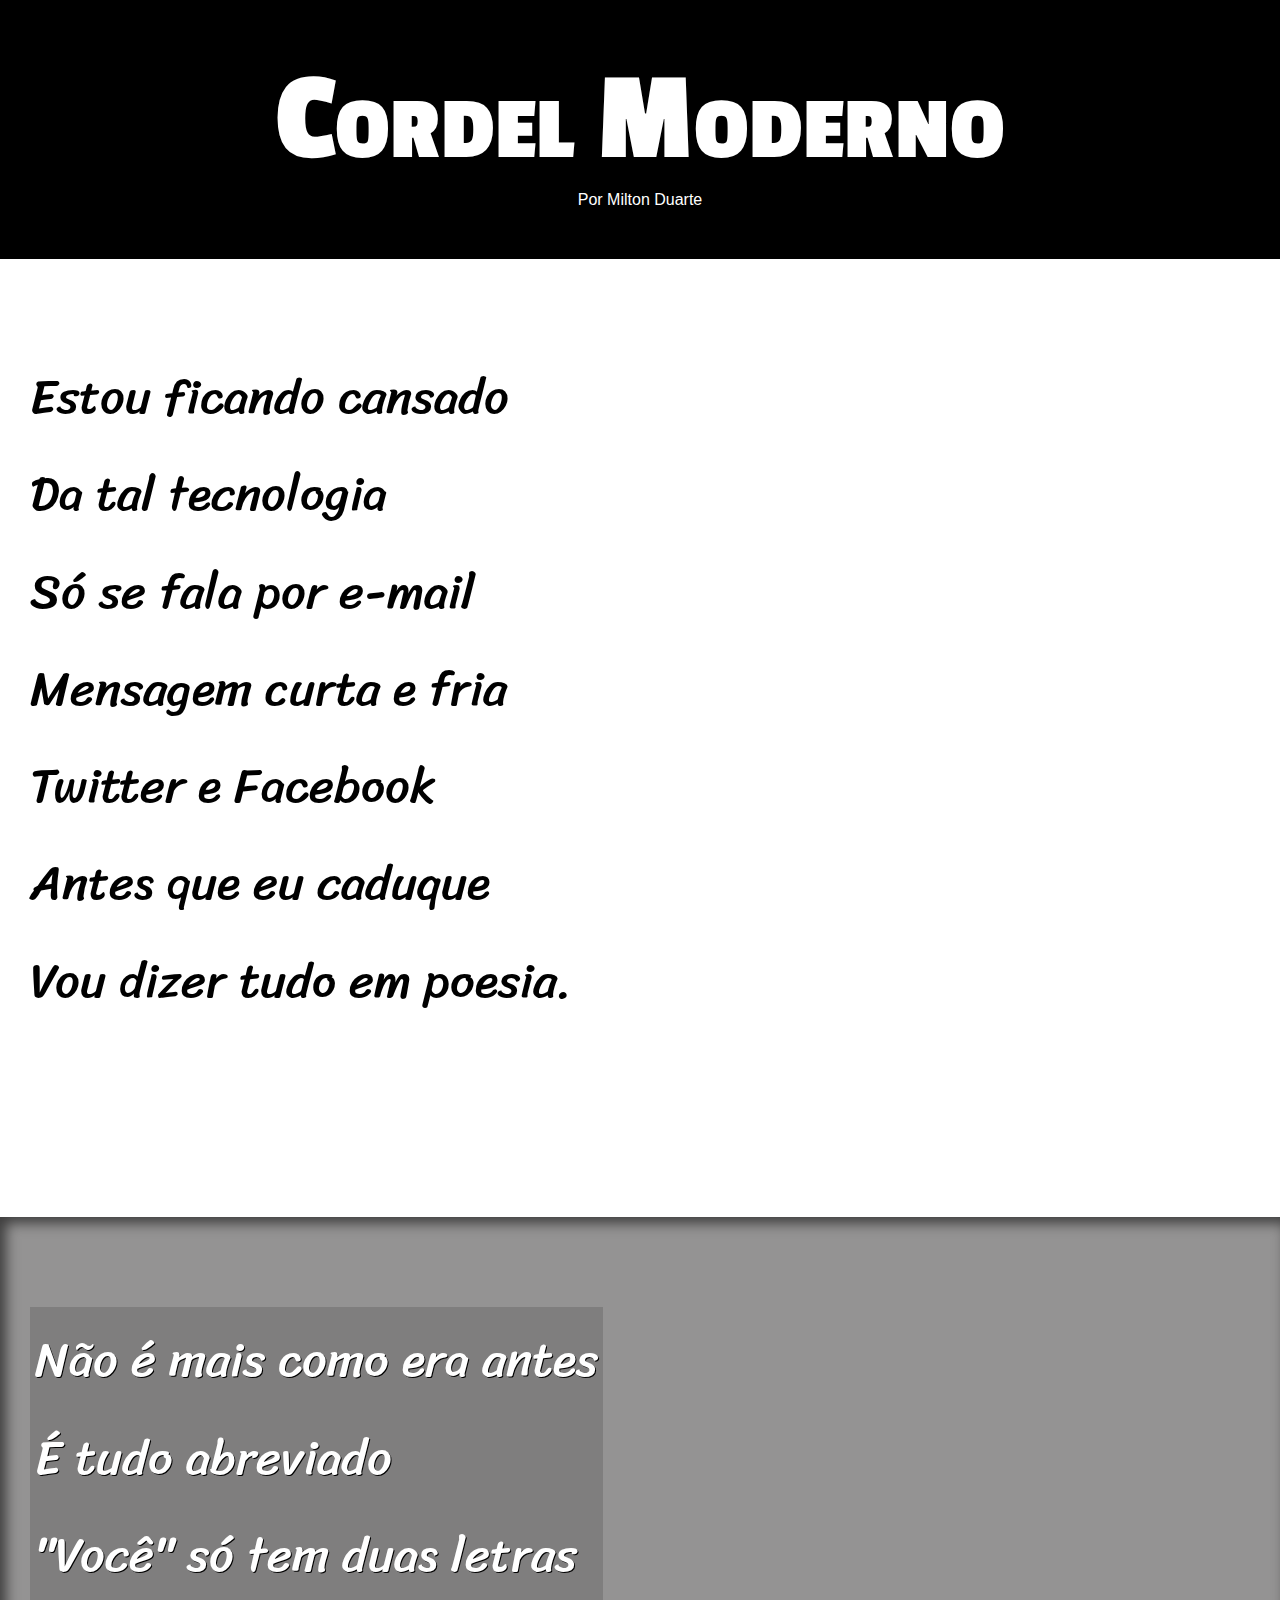
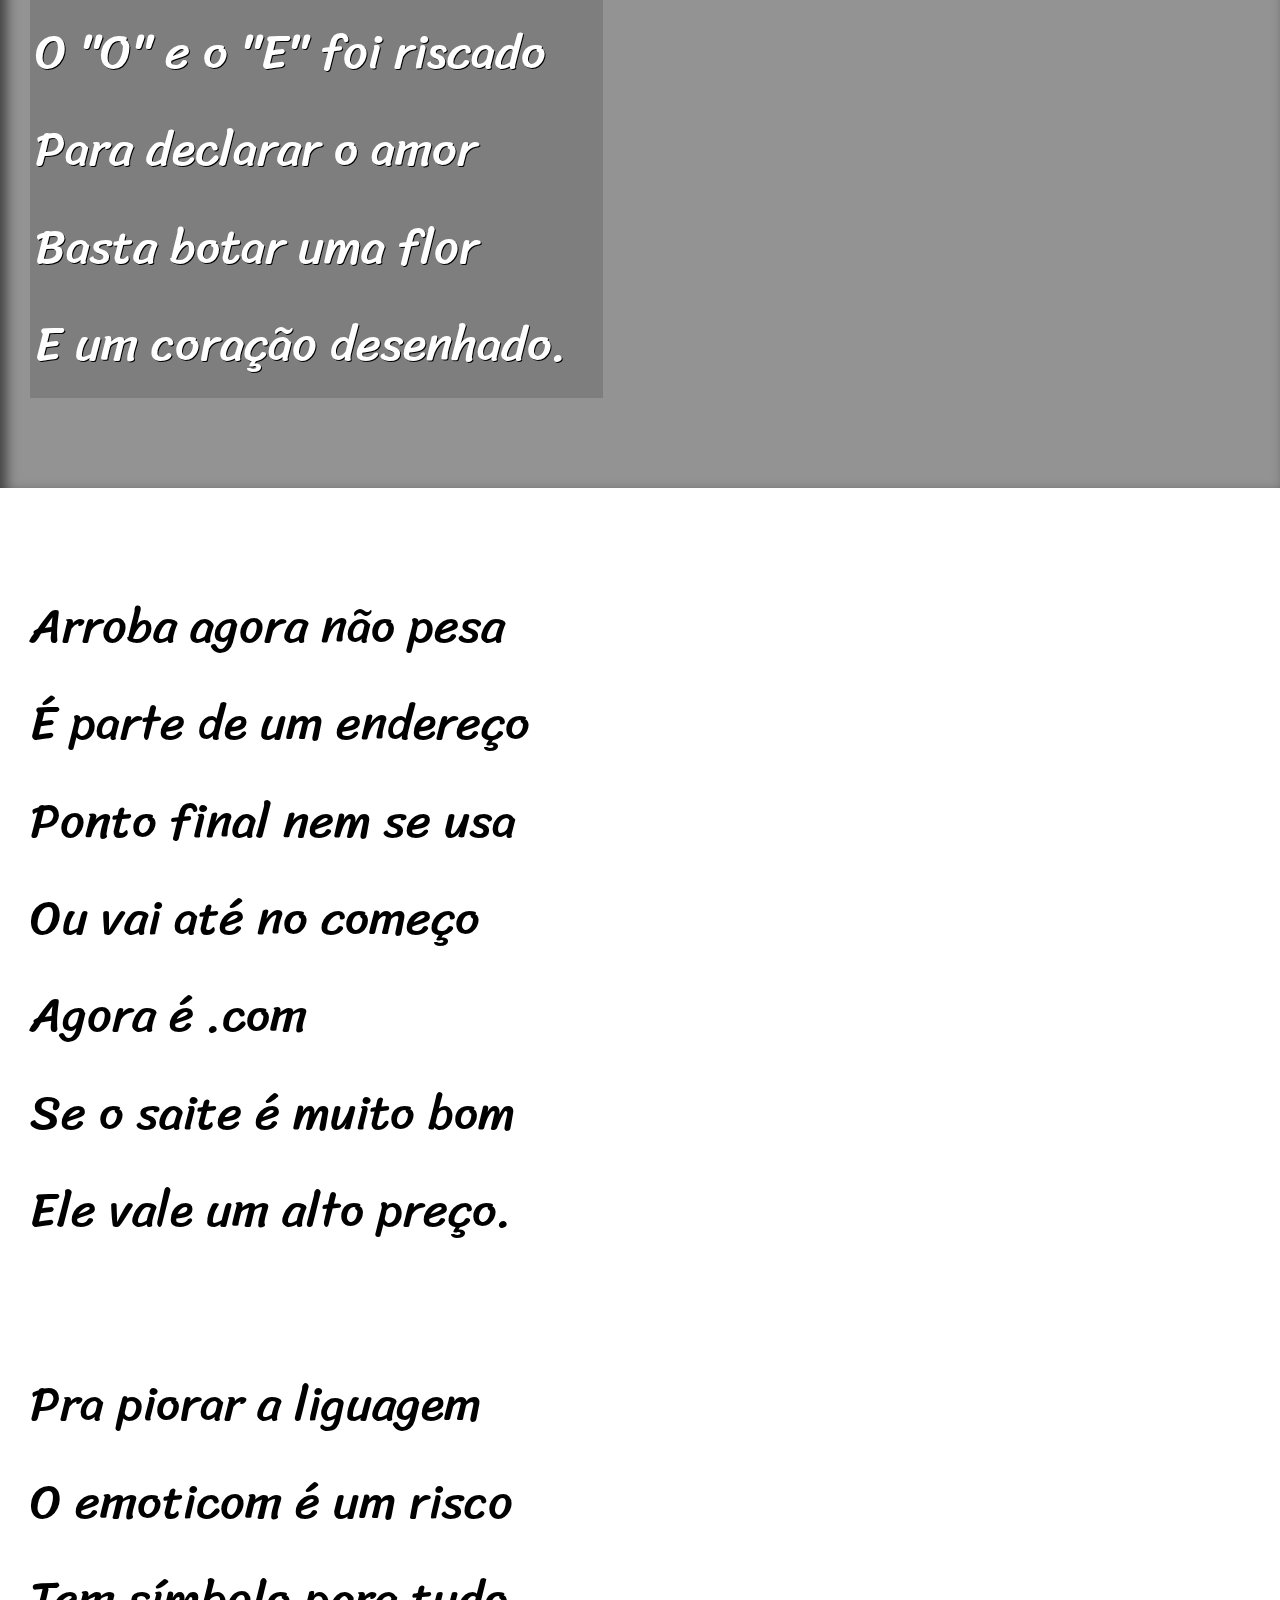
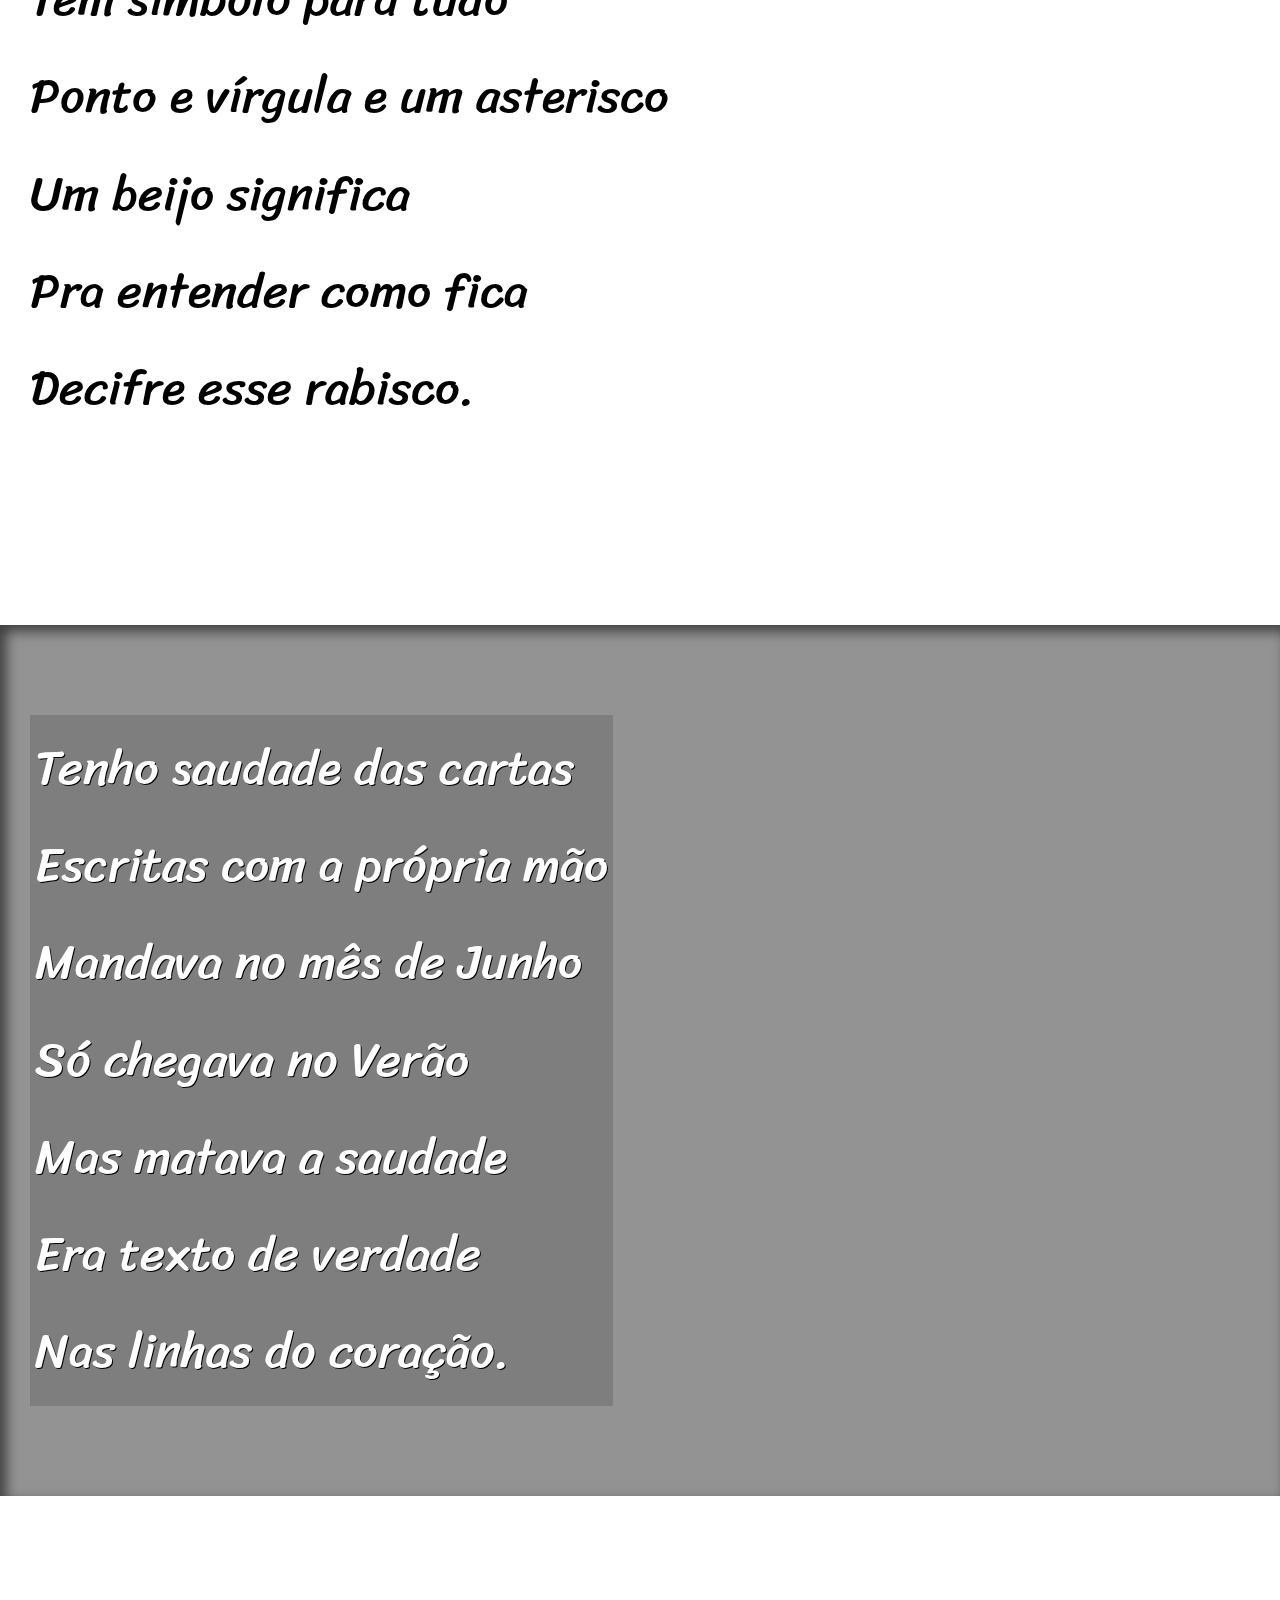
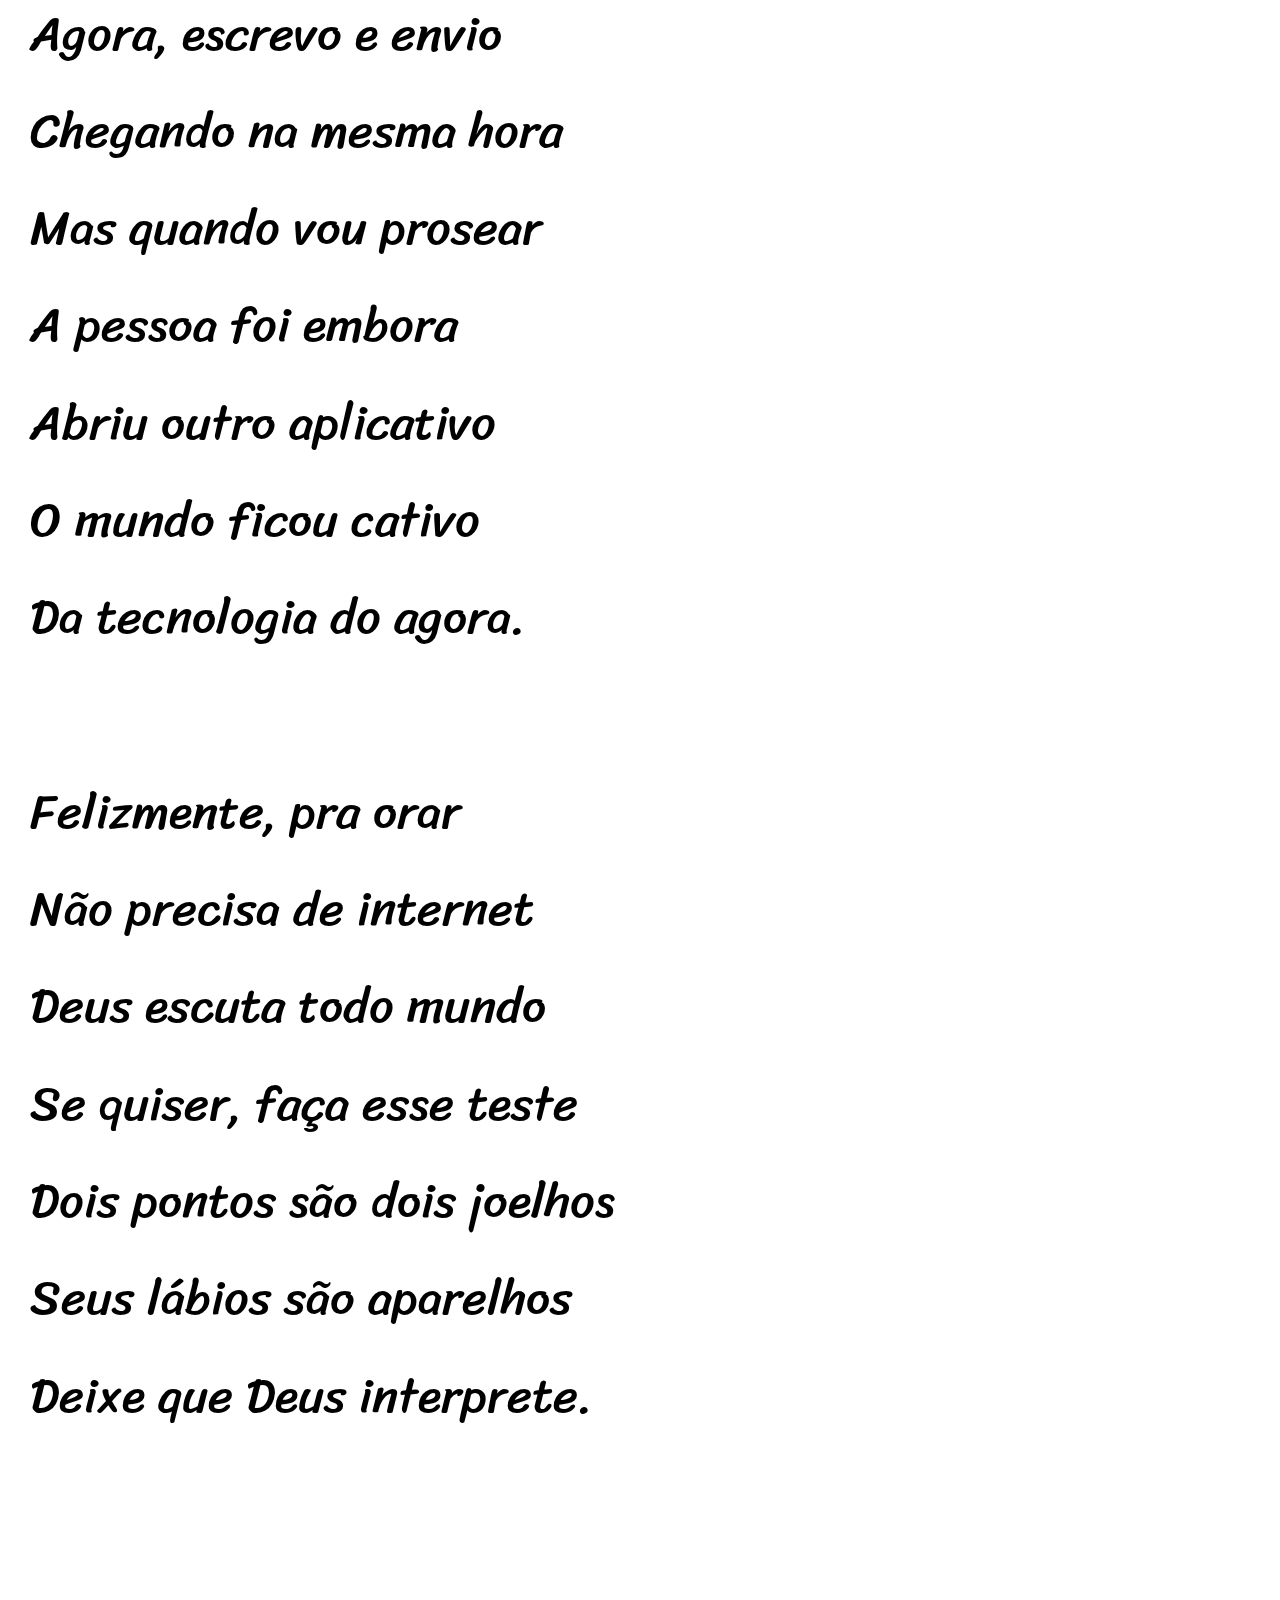
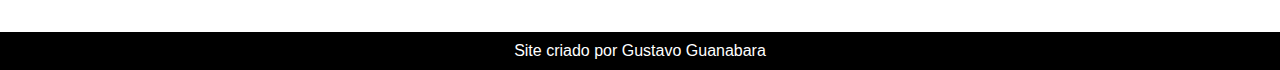
<file: index.html>
<!DOCTYPE html>
<html lang="pt-br">
<head>
    <meta charset="UTF-8">
    <meta http-equiv="X-UA-Compatible" content="IE=edge">
    <meta name="viewport" content="width=device-width, initial-scale=1.0">
    <title>Efeito cordel</title>
    <link rel="stylesheet" href="estilo/style.css">
</head>
<body>
    <header>
        <h1>Cordel Moderno</h1>
            <p>
                Por Milton Duarte </a>
            </p>
    </header>

    <section class="normal">
        <p>
            Estou ficando cansado <br>
            Da tal tecnologia <br>
            Só se fala por e-mail <br>
            Mensagem curta e fria <br>
            Twitter e Facebook <br>
            Antes que eu caduque <br>
            Vou dizer tudo em poesia.
        </p>
    </section>

    <section class="imagem" id="img01">
        <p>
            Não é mais como era antes <br>
            É tudo abreviado <br>
            "Você" só tem duas letras <br>
            O "O" e o "E" foi riscado <br>
            Para declarar o amor <br>
            Basta botar uma flor <br>
            E um coração desenhado. 
        </p>
    </section>

    <section class="normal">
        <p>
            Arroba agora não pesa <br>
            É parte de um endereço <br>
            Ponto final nem se usa <br>
            Ou vai até no começo <br>
            Agora é .com <br>
            Se o saite é muito bom <br>
            Ele vale um alto preço. 
        </p>  

        <p> 
            Pra piorar a liguagem <br>
            O emoticom é um risco <br>
            Tem símbolo para tudo <br>
            Ponto e vírgula e um asterisco <br>
            Um beijo significa <br>
            Pra entender como fica <br>
            Decifre esse rabisco.
        </p> 
    </section>

    <section class="imagem" id="img02">
        <p>
            Tenho saudade das cartas <br>
            Escritas com a própria mão <br>
            Mandava no mês de Junho <br>
            Só chegava no Verão <br>
            Mas matava a saudade <br>
            Era texto de verdade <br>
            Nas linhas do coração. 
        </p>
    </section>

    <section class="normal">
        <p>
            Agora, escrevo e envio <br>
            Chegando na mesma hora <br>
            Mas quando vou prosear <br>
            A pessoa foi embora <br>
            Abriu outro aplicativo <br>
            O mundo ficou cativo <br>
            Da tecnologia do agora. 
        </p> 

        <p>  
            Felizmente, pra orar <br>
            Não precisa de internet <br>
            Deus escuta todo mundo <br>
            Se quiser, faça esse teste <br>
            Dois pontos são dois joelhos <br>
            Seus lábios são aparelhos <br>
            Deixe que Deus interprete.
        </p>
    </section>
    
    <footer>
        <p> Site criado por Gustavo Guanabara</p>
    </footer>
</body>
</html>
</file>
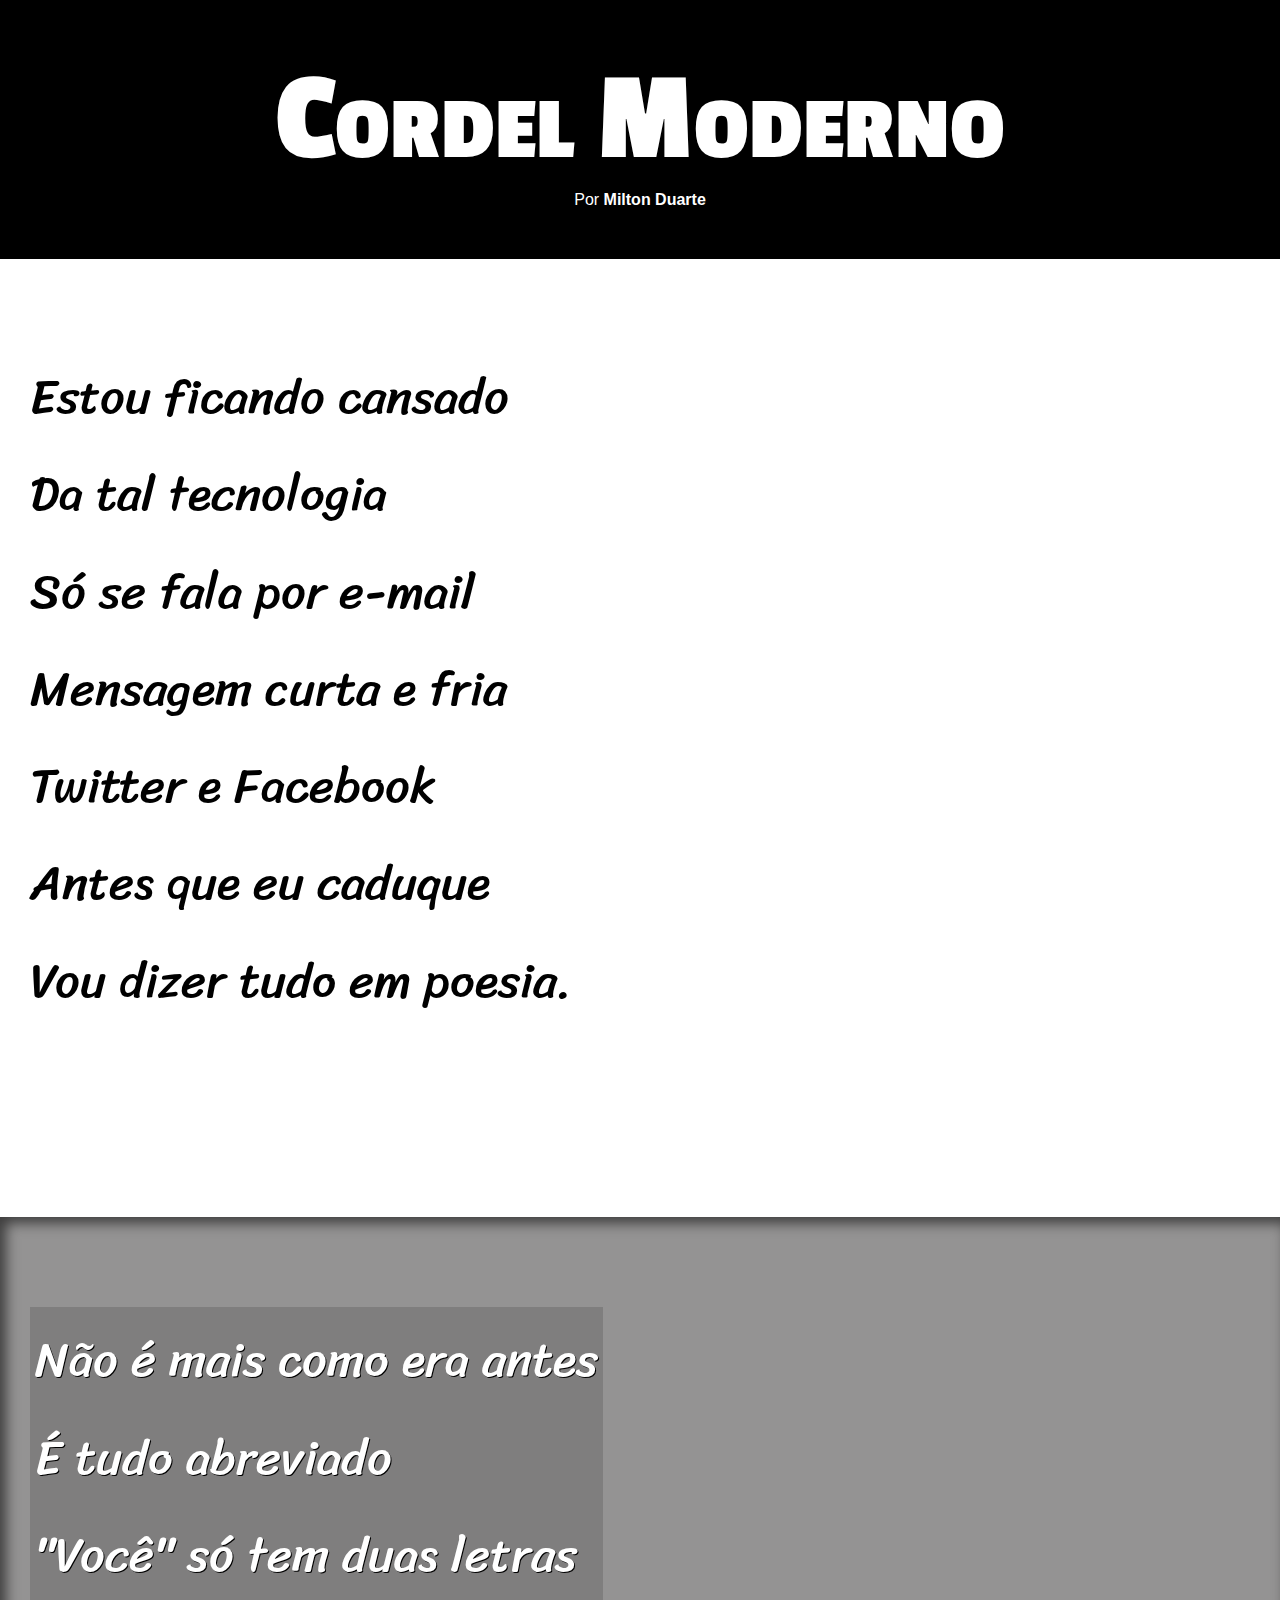
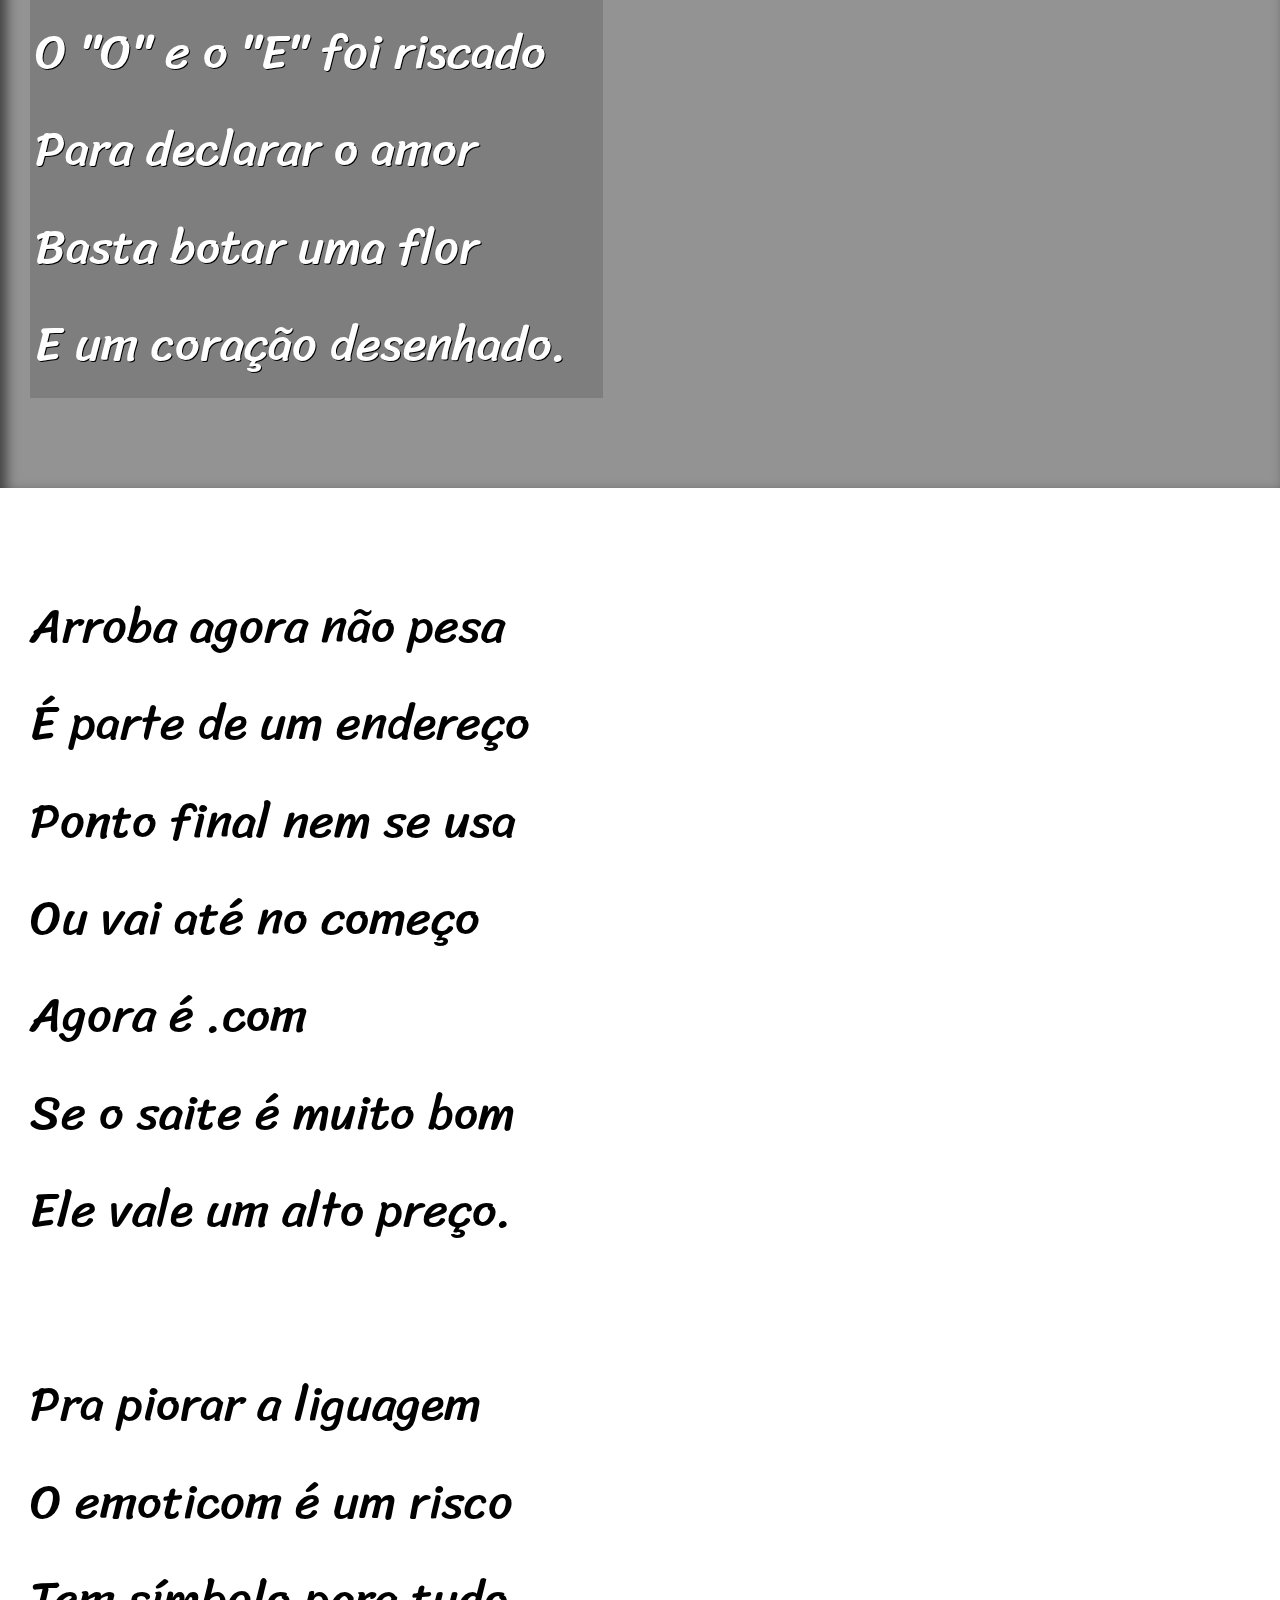
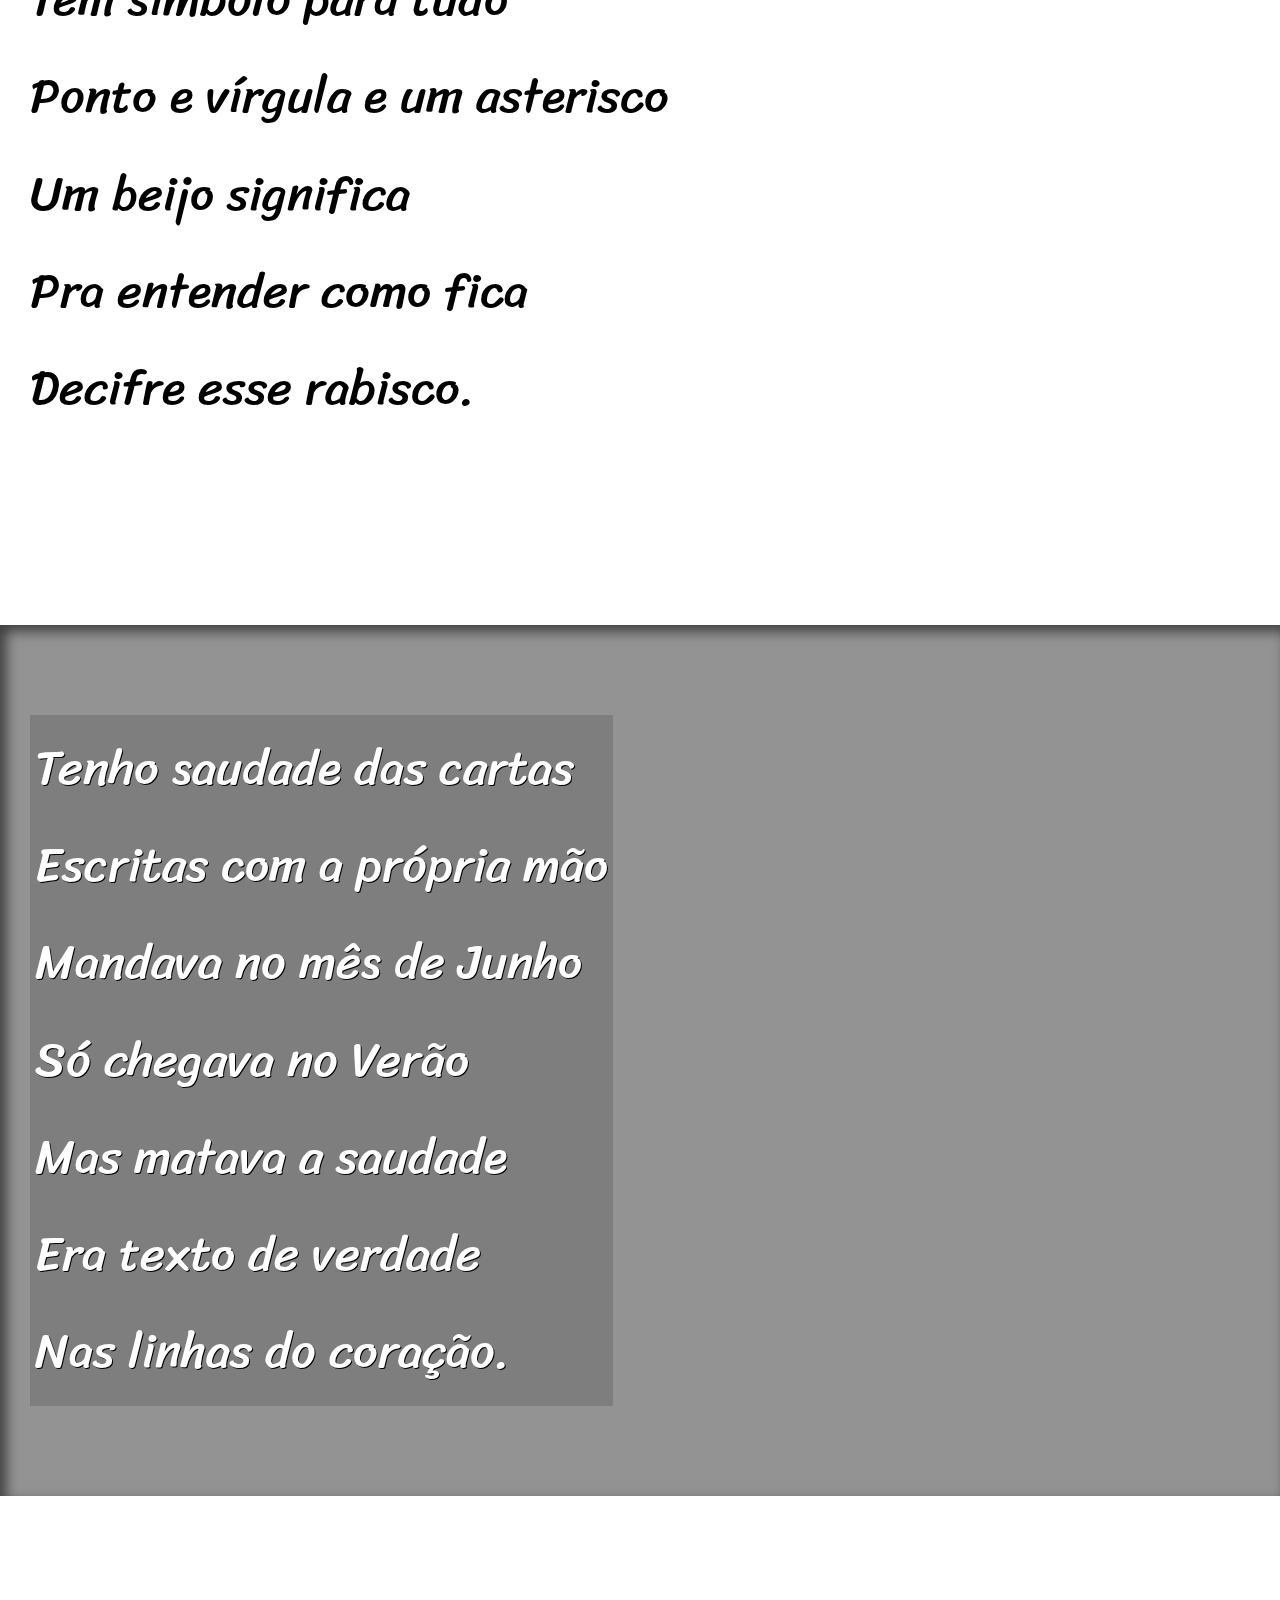
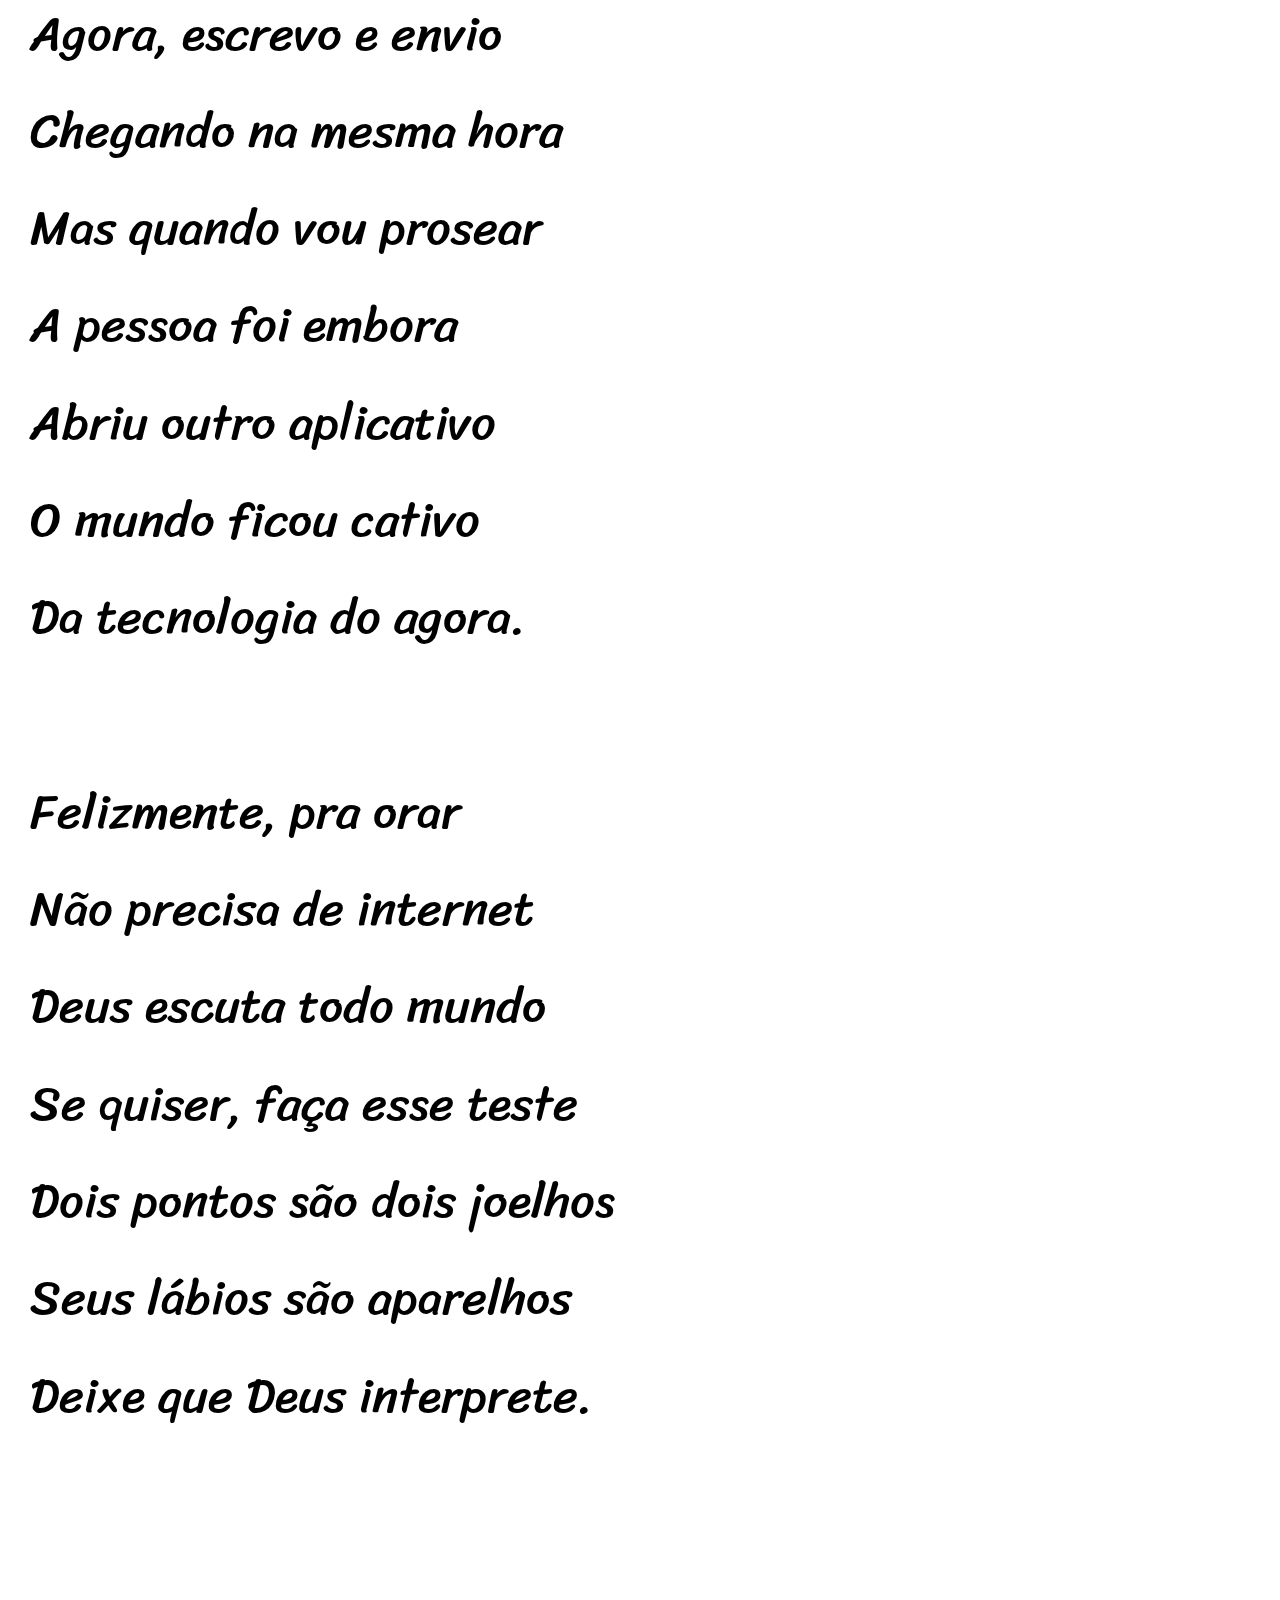
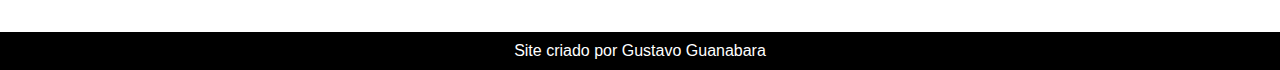
<file: cordel.html>
<!DOCTYPE html>
<html lang="pt-br">
<head>
    <meta charset="UTF-8">
    <meta http-equiv="X-UA-Compatible" content="IE=edge">
    <meta name="viewport" content="width=device-width, initial-scale=1.0">
    <title>Efeito cordel</title>
    <link rel="stylesheet" href="estilo/style.css">
</head>
<body>
    <header>
        <h1>Cordel Moderno</h1>
            <p>
                Por <a href="https://www.recantodasletras.com.br/poesias/3186743" target="_blank"> Milton Duarte </a>
            </p>
    </header>

    <section class="normal">
        <p>
            Estou ficando cansado <br>
            Da tal tecnologia <br>
            Só se fala por e-mail <br>
            Mensagem curta e fria <br>
            Twitter e Facebook <br>
            Antes que eu caduque <br>
            Vou dizer tudo em poesia.
        </p>
    </section>

    <section class="imagem" id="img01">
        <p>
            Não é mais como era antes <br>
            É tudo abreviado <br>
            "Você" só tem duas letras <br>
            O "O" e o "E" foi riscado <br>
            Para declarar o amor <br>
            Basta botar uma flor <br>
            E um coração desenhado. 
        </p>
    </section>

    <section class="normal">
        <p>
            Arroba agora não pesa <br>
            É parte de um endereço <br>
            Ponto final nem se usa <br>
            Ou vai até no começo <br>
            Agora é .com <br>
            Se o saite é muito bom <br>
            Ele vale um alto preço. 
        </p>  

        <p> 
            Pra piorar a liguagem <br>
            O emoticom é um risco <br>
            Tem símbolo para tudo <br>
            Ponto e vírgula e um asterisco <br>
            Um beijo significa <br>
            Pra entender como fica <br>
            Decifre esse rabisco.
        </p> 
    </section>

    <section class="imagem" id="img02">
        <p>
            Tenho saudade das cartas <br>
            Escritas com a própria mão <br>
            Mandava no mês de Junho <br>
            Só chegava no Verão <br>
            Mas matava a saudade <br>
            Era texto de verdade <br>
            Nas linhas do coração. 
        </p>
    </section>

    <section class="normal">
        <p>
            Agora, escrevo e envio <br>
            Chegando na mesma hora <br>
            Mas quando vou prosear <br>
            A pessoa foi embora <br>
            Abriu outro aplicativo <br>
            O mundo ficou cativo <br>
            Da tecnologia do agora. 
        </p> 

        <p>  
            Felizmente, pra orar <br>
            Não precisa de internet <br>
            Deus escuta todo mundo <br>
            Se quiser, faça esse teste <br>
            Dois pontos são dois joelhos <br>
            Seus lábios são aparelhos <br>
            Deixe que Deus interprete.
        </p>
    </section>
    
    <footer>
        <p> Site criado por Gustavo Guanabara</p>
    </footer>
</body>
</html>
</file>
<file: estilo/style.css>
@charset "UTF-8";

@import url('https://fonts.googleapis.com/css2?family=Passion+One&display=swap');

@import url('https://fonts.googleapis.com/css2?family=Sriracha&display=swap');


  :root {
    --fonte1: Verdana, Geneva, Tahoma, sans-serif;
    --fonte2: 'Passion One', cursive;
    --fonte3: 'Sriracha', cursive;
  }

* {
    margin: 0px;
    padding: 0px;
    font-size: 1em;
}

html, body {
    min-height: 100vh;
    background-color: darkgrey;
    font-family: var(--fonte1);
}

header {
    background-color: black;
    color: white;
    text-align: center;
}

header > h1 {
    padding-top: 50px;
    /* text-transform: uppercase; ou */
     font-variant: small-caps;
     font-family: var(--fonte2);
     font-size: 10vw;
}

header > p {
    padding-bottom: 50px;
}
 
header a {
    color: white;
    text-decoration: none;
    font-weight: bolder;
}

a:hover {
    text-decoration: underline;
}

section {
    padding-top: 10vh;
    padding-bottom: 10vh;
    line-height: 2em;
    padding-left: 30px;
    font-family: var(--fonte3);
    font-size: 3.8vw;
}
section > p {
    padding-bottom: 2em;
}

section.normal { 
    background-color: white;
    color: black;
}

section.imagem {
    background-color: rgba(82, 80, 80, 0.24);
    color: white;
    background-size: cover;
    box-shadow: inset 6px 6px 13px 0px rgba(0, 0, 0, 0.589);
    background-attachment: fixed;
}

section.imagem > p {
    display: inline-block;
    padding: 5px;
    background-color: rgba(59, 58, 58, 0.226);
    text-shadow: 1px 1px 0px black;
}

section#img01 {
    background-image: url('../imagens/background001.jpg');
    background-position: center;
}

section#img02 {
    background-image: url('../imagens/background002.jpg');
    background-position: right center;
}

footer {
    background-color: black;
    color: white;
    text-align: center;
    padding: 10px;
}
</file>
